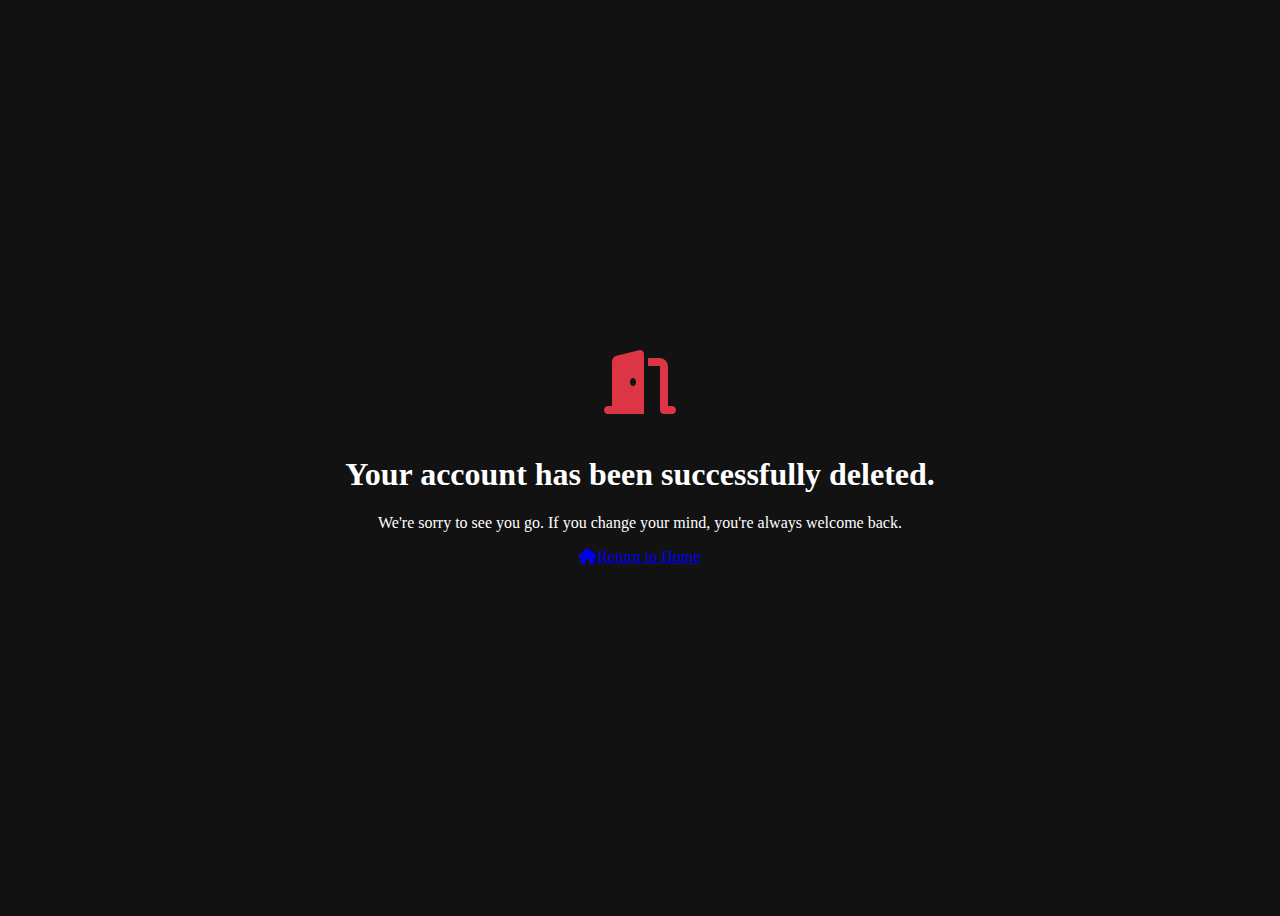
<file: productivity_app-master/templates/goodbye.html>
<!DOCTYPE html>
<html lang="en" data-bs-theme="dark">
<head>
    <meta charset="UTF-8">
    <title>Goodbye - Student Hub</title>
    <link href="https://cdn.replit.com/agent/bootstrap-agent-dark-theme.min.css" rel="stylesheet">
    <link rel="stylesheet" href="https://cdnjs.cloudflare.com/ajax/libs/font-awesome/6.4.0/css/all.min.css">
    <style>
        body {
            display: flex;
            height: 100vh;
            justify-content: center;
            align-items: center;
            background-color: #121212;
            color: #fff;
            flex-direction: column;
            text-align: center;
        }
        .goodbye-icon {
            font-size: 64px;
            color: #dc3545;
            margin-bottom: 20px;
        }
        .btn-home {
            margin-top: 30px;
        }
    </style>
</head>
<body>
    <div>
        <i class="fas fa-door-open goodbye-icon"></i>
        <h1>Your account has been successfully deleted.</h1>
        <p>We're sorry to see you go. If you change your mind, you're always welcome back.</p>
        <a href="/" class="btn btn-outline-light btn-home">
            <i class="fas fa-home me-1"></i>Return to Home
        </a>
    </div>
</body>
</html>
</file>
